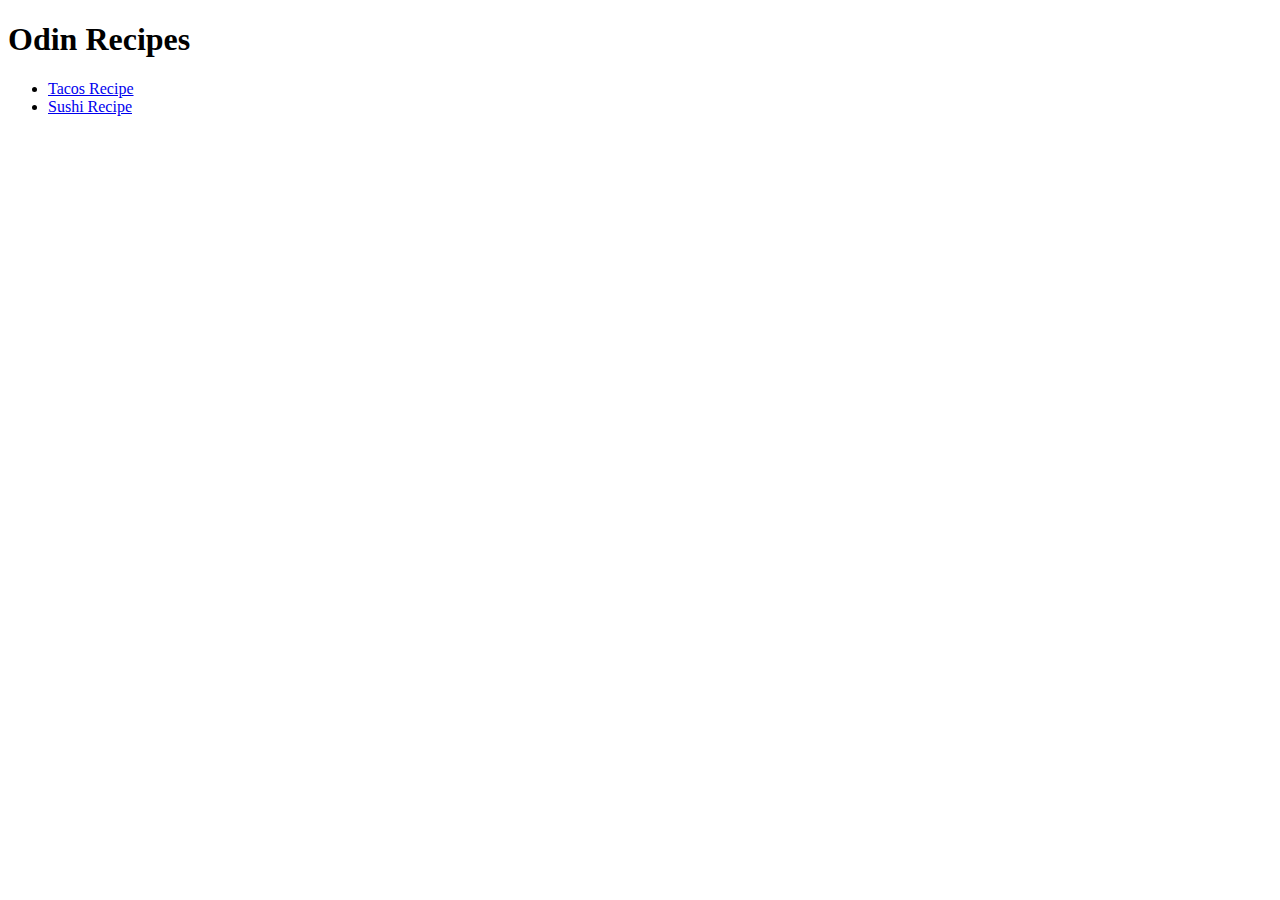
<file: index.html>
<!DOCTYPE html>
<html lang="en">
<head>
    <meta charset="UTF-8">
    <meta name="viewport" content="width=device-width, initial-scale=1.0">
    <title>Document</title>
</head>
<body>
    <h1>Odin Recipes</h1>
    <ul>
    <li><a href="./recipes/fish_tacos.html">Tacos Recipe</a></li>
    <li><a href="./recipes/sushi.html">Sushi Recipe</a></li>
    </ul>   
</body>
</html>
</file>
